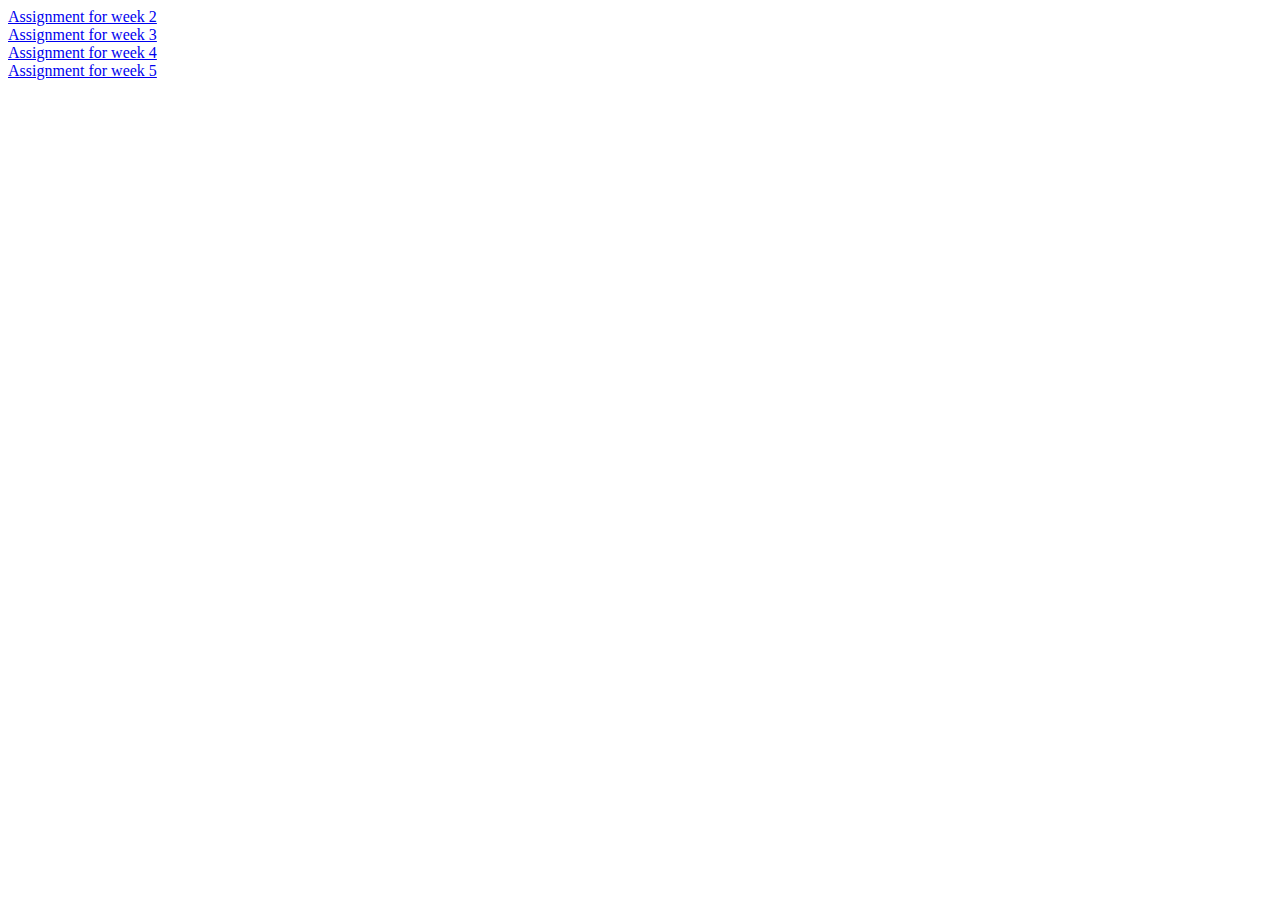
<file: index.html>
<!doctype HTML>
<html>
    <head>
        <title>Assignment 2</title>
    </head>
    <body>
        <div><a href="assignment_2/index.html" target ="_blank">Assignment for week 2</a></div>
        <div><a href="assignment_3/index.html" target ="_blank">Assignment for week 3</a></div>
        <div><a href="assignment_4/index.html" target ="_blank">Assignment for week 4</a></div>
        <div><a href="assignment_5/index.html" target ="_blank">Assignment for week 5</a></div>
           
    </body>
</html>
</file>
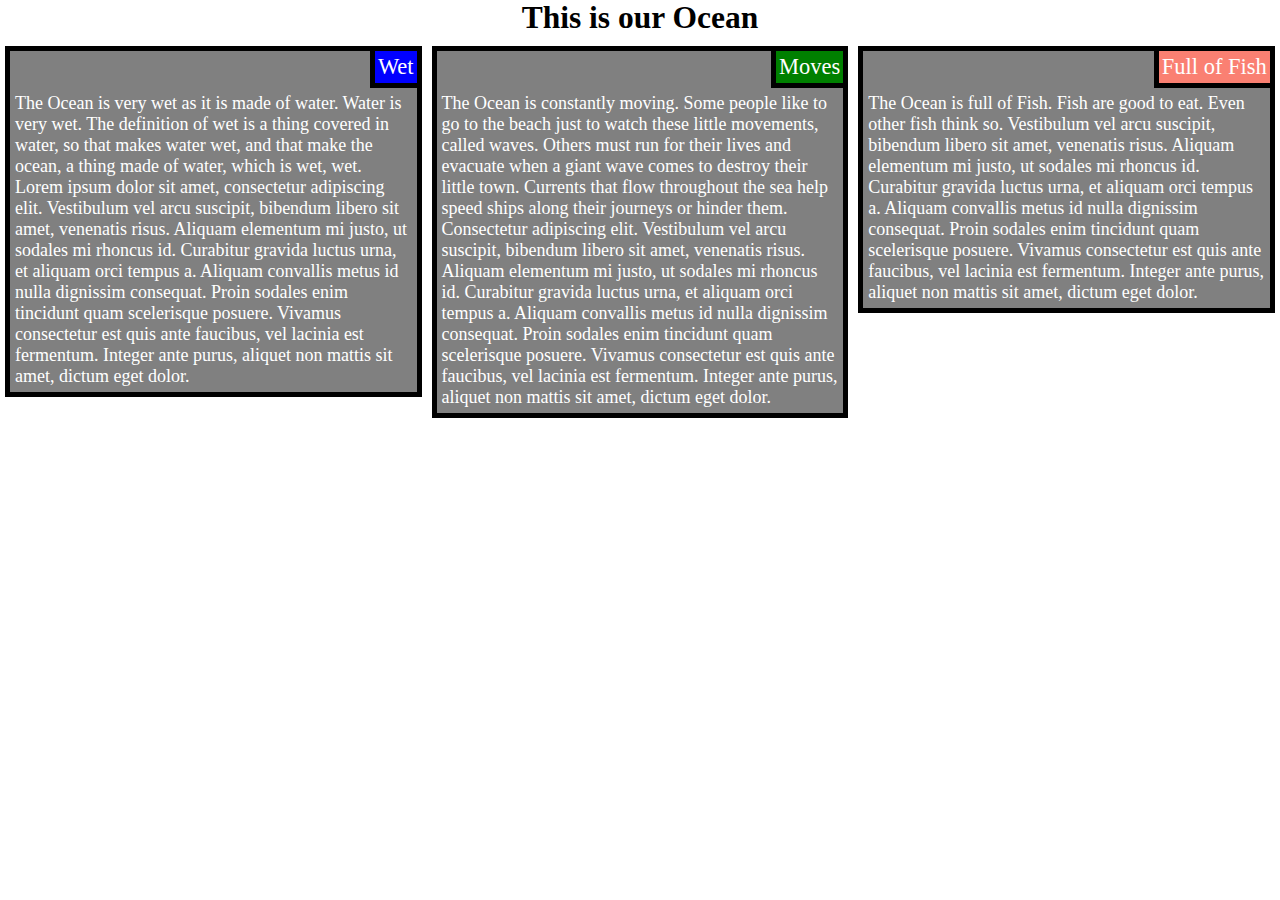
<file: assignment_2/index.html>
<!DOCTYPE html>
<html>
    <head>
        <title>Assignment 2</title>
        <link rel="stylesheet" href="css/assign2.css">
        <meta charset="utf-8">
        <meta name="viewport" content="width=device-width, initial-scale=1.0">
    </head>
    <body>
        <h1>This is our Ocean</h1>
        <div class="column">
            <section id="s1" >
                <div class="title">Wet</div>
                <p>
                    The Ocean is very wet as it is made of water.  Water is very wet.  The definition of wet is a thing covered in water, so that makes water wet, and that make the ocean, a thing made of water, which is wet, wet.  Lorem ipsum dolor sit amet, consectetur adipiscing elit. Vestibulum vel arcu suscipit, bibendum libero sit amet, venenatis risus. Aliquam elementum mi justo, ut sodales mi rhoncus id. Curabitur gravida luctus urna, et aliquam orci tempus a. Aliquam convallis metus id nulla dignissim consequat. Proin sodales enim tincidunt quam scelerisque posuere. Vivamus consectetur est quis ante faucibus, vel lacinia est fermentum. Integer ante purus, aliquet non mattis sit amet, dictum eget dolor.
                </p>
            </section>
        </div>
        <div class="column">        
            <section id="s2" >
                <div class="title">Moves</div>
                <p>
                    The Ocean is constantly moving.  Some people like to go to the beach just to watch these little movements, called waves.  Others must run for their lives and evacuate when a giant wave comes to destroy their little town.  Currents that flow throughout the sea help speed ships along their journeys or hinder them. Consectetur adipiscing elit. Vestibulum vel arcu suscipit, bibendum libero sit amet, venenatis risus. Aliquam elementum mi justo, ut sodales mi rhoncus id. Curabitur gravida luctus urna, et aliquam orci tempus a. Aliquam convallis metus id nulla dignissim consequat. Proin sodales enim tincidunt quam scelerisque posuere. Vivamus consectetur est quis ante faucibus, vel lacinia est fermentum. Integer ante purus, aliquet non mattis sit amet, dictum eget dolor.
                </p>
            </section>
        </div>
        <div id="c3" class="column">        
            <section id="s3">
                <div class="title">Full of Fish</div>
                <p>
                    The Ocean is full of Fish.  Fish are good to eat.  Even other fish think so.  Vestibulum vel arcu suscipit, bibendum libero sit amet, venenatis risus. Aliquam elementum mi justo, ut sodales mi rhoncus id. Curabitur gravida luctus urna, et aliquam orci tempus a. Aliquam convallis metus id nulla dignissim consequat. Proin sodales enim tincidunt quam scelerisque posuere. Vivamus consectetur est quis ante faucibus, vel lacinia est fermentum. Integer ante purus, aliquet non mattis sit amet, dictum eget dolor.
                </p>
            </section>
        </div>
    </body>
</html>
</file>
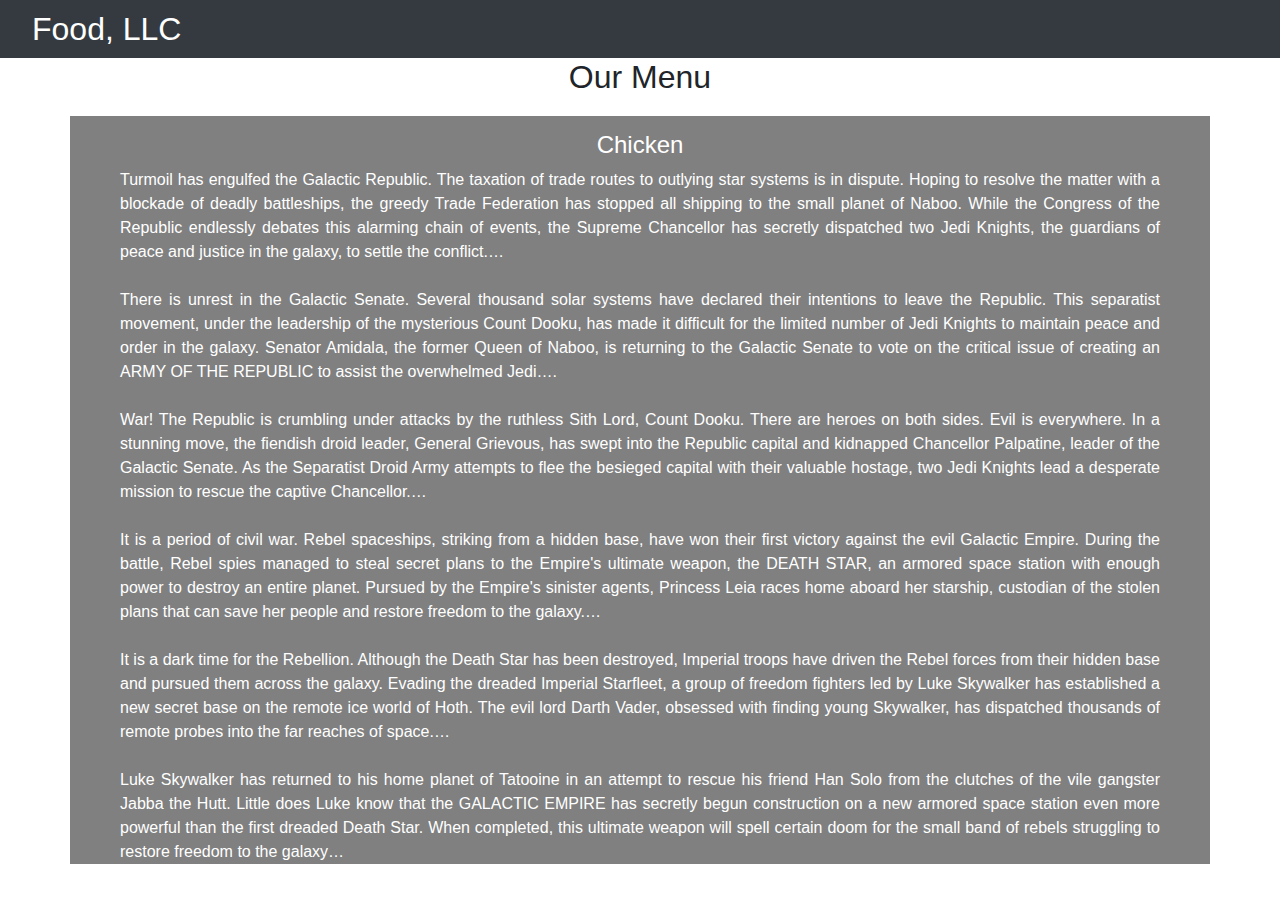
<file: assignment_3/index.html>
<!DOCTYPE html>
<html>
<head>
    <title>Assignment 3</title>
    <meta charset="utf-8">
    <meta name="viewport" content="width=device-width, initial-scale=1.0">
    <link rel="stylesheet" href="css/bootstrap.min.css">
    <link rel="stylesheet" href="css/assign3.css">
</head>
<body>
    <header>
        <nav class="navbar navbar-dark bg-dark navbar-expand-sm">
            <div class="navbar-brand">Food, LLC</div>
            <button class="navbar-toggler" type="button" data-toggle="collapse" data-target="#collapseMenu">
                <span class="navbar-toggler-icon"></span>
            </button>
            <div class="collapse navbar-collapse text-center" id="collapseMenu">
                <ul class="navbar-nav">
                    <li class="nav-item d-block d-sm-none">
                        Chicken
                    </li>
                    <li class="nav-item d-block d-sm-none">
                        Beef
                    </li>
                    <li class="nav-item d-block d-sm-none">
                        Sushi
                    </li>
                </ul>
            </div>
        </nav>
    </header>
    <div id="mainBody" class="container">
        <h2 class="text-center ">Our Menu</span></h2>
        <section class='row'> 
            <div id='StarWars' class='col-xs-12 text-justify'>
                <h3 id='itemTitle' class='text-center'>Chicken</h3>
            Turmoil has engulfed the
            Galactic Republic. The taxation
            of trade routes to outlying star
            systems is in dispute.

            Hoping to resolve the matter
            with a blockade of deadly
            battleships, the greedy Trade
            Federation has stopped all
            shipping to the small planet
            of Naboo.

            While the Congress of the
            Republic endlessly debates
            this alarming chain of events,
            the Supreme Chancellor has
            secretly dispatched two Jedi
            Knights, the guardians of
            peace and justice in the
            galaxy, to settle the conflict.…<br><br>

            There is unrest in the Galactic
            Senate. Several thousand solar
            systems have declared their
            intentions to leave the Republic.

            This separatist movement,
            under the leadership of the
            mysterious Count Dooku, has
            made it difficult for the limited
            number of Jedi Knights to maintain
            peace and order in the galaxy.

            Senator Amidala, the former
            Queen of Naboo, is returning
            to the Galactic Senate to vote
            on the critical issue of creating
            an ARMY OF THE REPUBLIC
            to assist the overwhelmed
            Jedi….<br><br>
                    
                    War! The Republic is crumbling
            under attacks by the ruthless
            Sith Lord, Count Dooku.
            There are heroes on both sides.
            Evil is everywhere.

            In a stunning move, the
            fiendish droid leader, General
            Grievous, has swept into the
            Republic capital and kidnapped
            Chancellor Palpatine, leader of
            the Galactic Senate.

            As the Separatist Droid Army
            attempts to flee the besieged
            capital with their valuable
            hostage, two Jedi Knights lead a
            desperate mission to rescue the
            captive Chancellor.…<br><br>
        
            It is a period of civil war.
            Rebel spaceships, striking
            from a hidden base, have won
            their first victory against
            the evil Galactic Empire.

            During the battle, Rebel
            spies managed to steal secret
            plans to the Empire's
            ultimate weapon, the DEATH
            STAR, an armored space
            station with enough power to
            destroy an entire planet.

            Pursued by the Empire's
            sinister agents, Princess
            Leia races home aboard her
            starship, custodian of the
            stolen plans that can save
            her people and restore
            freedom to the galaxy.…<br><br>
            
            It is a dark time for the
            Rebellion. Although the Death
            Star has been destroyed,
            Imperial troops have driven the
            Rebel forces from their hidden
            base and pursued them across
            the galaxy.

            Evading the dreaded Imperial
            Starfleet, a group of freedom
            fighters led by Luke Skywalker
            has established a new secret
            base on the remote ice world
            of Hoth.

            The evil lord Darth Vader,
            obsessed with finding young
            Skywalker, has dispatched
            thousands of remote probes into
            the far reaches of space.…<br><br>

            Luke Skywalker has returned to
            his home planet of Tatooine in
            an attempt to rescue his
            friend Han Solo from the
            clutches of the vile gangster
            Jabba the Hutt.

            Little does Luke know that the
            GALACTIC EMPIRE has secretly
            begun construction on a new
            armored space station even
            more powerful than the first
            dreaded Death Star.

            When completed, this ultimate
            weapon will spell certain doom
            for the small band of rebels
            struggling to restore freedom
            to the galaxy…
            </div>
        </section>
    </div>
    
</body>
</html>

<script src='js/jquery-3.5.1.min.js'></script>
<script src='js/bootstrap.min.js'></script>
</file>
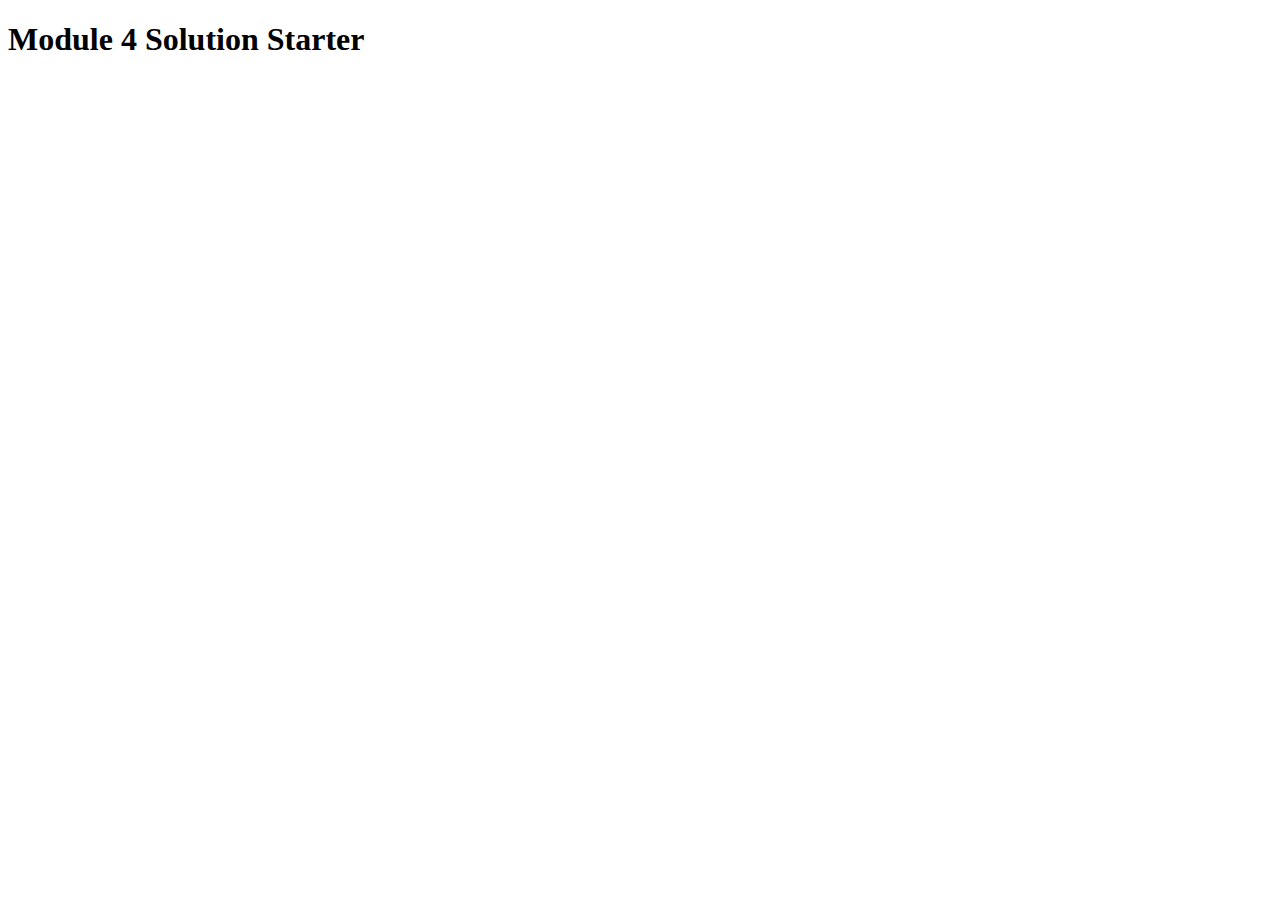
<file: assignment_4/index.html>
<!DOCTYPE html>
<html>
<head>
  <meta charset="utf-8">
  <title>Module 4 Solution Starter</title>
  <script>
    var names = []; // DO NOT REMOVE
  </script>
  <script src="SpeakHello.js"></script>
  <script src="SpeakGoodBye.js"></script>
  <script src="script.js"></script>
</head>
<body>
  <h1>Module 4 Solution Starter</h1>
</body>
</html>
</file>
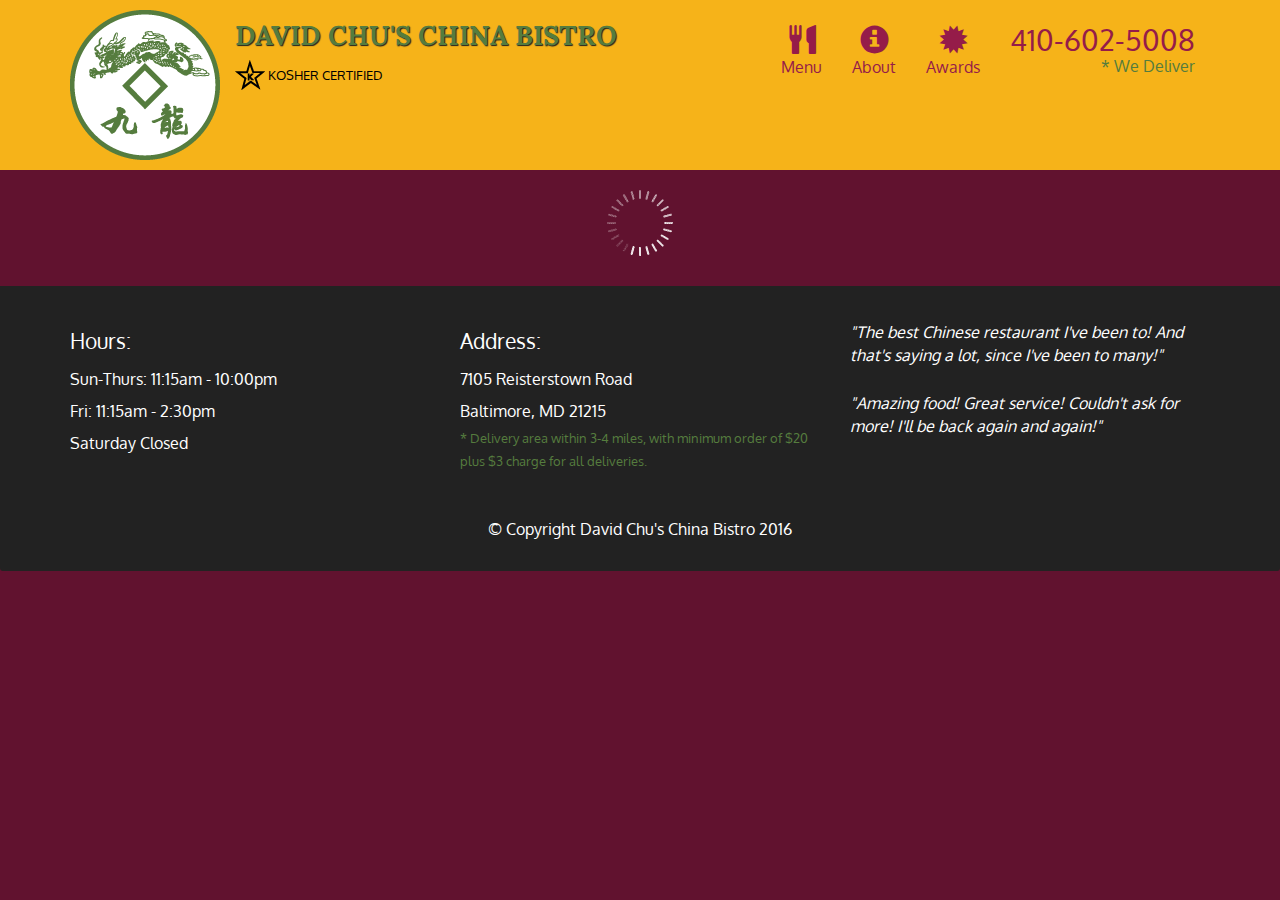
<file: assignment_5/index.html>
<!doctype html>
<html lang="en">
  <head>
    <meta charset="utf-8">
    <meta http-equiv="X-UA-Compatible" content="IE=edge">
    <meta name="viewport" content="width=device-width, initial-scale=1">
    <title>David Chu's China Bistro</title>
    <link rel="stylesheet" href="css/bootstrap.min.css">
    <link rel="stylesheet" href="css/styles.css">
    <link href='https://fonts.googleapis.com/css?family=Oxygen:400,300,700' rel='stylesheet' type='text/css'>
    <link href='https://fonts.googleapis.com/css?family=Lora' rel='stylesheet' type='text/css'>
  </head>
<body>
  <header>
    <nav id="header-nav" class="navbar navbar-default">
      <div class="container">
        <div class="navbar-header">
          <a href="index.html" class="pull-left visible-md visible-lg">
            <div id="logo-img" alt="Logo image"></div>
          </a>

          <div class="navbar-brand">
            <a href="index.html"><h1>David Chu's China Bistro</h1></a>
            <p>
              <img src="images/star-k-logo.png" alt="Kosher certification">
              <span>Kosher Certified</span>
            </p>
          </div>

          <button id="navbarToggle" type="button" class="navbar-toggle collapsed" data-toggle="collapse" data-target="#collapsable-nav" aria-expanded="false">
            <span class="sr-only">Toggle navigation</span>
            <span class="icon-bar"></span>
            <span class="icon-bar"></span>
            <span class="icon-bar"></span>
          </button>
        </div>
        
        <div id="collapsable-nav" class="collapse navbar-collapse">
           <ul id="nav-list" class="nav navbar-nav navbar-right">
            <li id="navHomeButton" class="visible-xs active">
              <a href="index.html">
                <span class="glyphicon glyphicon-home"></span> Home</a>
            </li>
            <li id="navMenuButton">
              <a href="#" onclick="$dc.loadMenuCategories();">
                <span class="glyphicon glyphicon-cutlery"></span><br class="hidden-xs"> Menu</a>
            </li>
            <li>
              <a href="#">
                <span class="glyphicon glyphicon-info-sign"></span><br class="hidden-xs"> About</a>
            </li>
            <li>
              <a href="#">
                <span class="glyphicon glyphicon-certificate"></span><br class="hidden-xs"> Awards</a>
            </li>
            <li id="phone" class="hidden-xs">
              <a href="tel:410-602-5008">
                <span>410-602-5008</span></a><div>* We Deliver</div>
            </li>
          </ul><!-- #nav-list -->
        </div><!-- .collapse .navbar-collapse -->
      </div><!-- .container -->
    </nav><!-- #header-nav -->
  </header>

  <div id="call-btn" class="visible-xs">
    <a class="btn" href="tel:410-602-5008">
    <span class="glyphicon glyphicon-earphone"></span>
    410-602-5008
    </a>
  </div>
  <div id="xs-deliver" class="text-center visible-xs">* We Deliver</div>

  <div id="main-content" class="container"></div>

  <footer class="panel-footer">
    <div class="container">
      <div class="row">
        <section id="hours" class="col-sm-4">
          <span>Hours:</span><br>
          Sun-Thurs: 11:15am - 10:00pm<br>
          Fri: 11:15am - 2:30pm<br>
          Saturday Closed
          <hr class="visible-xs">
        </section>
        <section id="address" class="col-sm-4">
          <span>Address:</span><br>
          7105 Reisterstown Road<br>
          Baltimore, MD 21215
          <p>* Delivery area within 3-4 miles, with minimum order of $20 plus $3 charge for all deliveries.</p>
          <hr class="visible-xs">
        </section>
        <section id="testimonials" class="col-sm-4">
          <p>"The best Chinese restaurant I've been to! And that's saying a lot, since I've been to many!"</p>
          <p>"Amazing food! Great service! Couldn't ask for more! I'll be back again and again!"</p>
        </section>
      </div>
      <div class="text-center">&copy; Copyright David Chu's China Bistro 2016</div>
    </div>
  </footer>

  <!-- jQuery (Bootstrap JS plugins depend on it) -->
  <script src="js/jquery-2.1.4.min.js"></script>
  <script src="js/bootstrap.min.js"></script>
  <script src="js/ajax-utils.js"></script>
  <script src="js/script.js"></script>
</body>
</html>
</file>
<file: assignment_2/css/assign2.css>
*{
    box-sizing:  border-box;
    margin:  0px;
    padding:  0px;
    font-size:  18px;
}

body{
}

h1 {
    text-align: center;
    font-size:  1.75em;
}

section{
    position: relative;
    border: 5px solid black;
    margin-top: 5px;
    background:  gray;
    color:  white;
}

.title {
    float: right;
    color:  white;
    text-align: center;
    margin:  0px;
    border: solid black;
    padding:  3px;
    border-width: 0px 0px 5px 5px ;
    font-size:  1.25em;
}

#s1 > div{
    background: blue;
}

#s2 > div{
    background:  green;
}

#s3 > div{
    background: salmon;
}

p{
    clear: both;
    padding: 5px;
}

.column{
    float:  left;
    padding:  5px
}


@media (min-width: 992px){
    
    .column{
        width:  33.33%;
    }
}

@media (min-width: 768px) and (max-width:  991px){
    
    .column{
        width:  50%;
    }
    #c3{
        width:  100%
    }
}
</file>
<file: assignment_3/css/assign3.css>
nav.navbar{
    background: grey;
    color: white;/* needs to be more specific to work*/
    padding: 0px;
}

.navbar-brand {
    font-size: 2em;
    margin-left:  32px;
}

div#collapseMenu{
    background-color:  #888888;
}

.navbar .container{
    margin-left: 0px;
}

div section{
    padding: 0 50px 0;
    background: grey;
    color: white;
}

button{
    margin-right: 20px;
}

li{
    border-color: black;
    border-style: solid;
    border-width: 0px 2px 2px 2px;
}

h2{
    margin-bottom:20px;
}

h3{
    font-size:  1.5em;
    margin-top: 15px;
}
</file>
<file: assignment_5/css/styles.css>
body {
  font-size: 16px;
  color: #fff;
  background-color: #61122f;
  font-family: 'Oxygen', sans-serif;
}

/** HEADER **/
#header-nav {
  background-color: #f6b319;
  border-radius: 0;
  border: 0;
}

#logo-img {
  background: url('../images/restaurant-logo_large.png') no-repeat;
  width: 150px;
  height: 150px;
  margin: 10px 15px 10px 0;
}

.navbar-brand {
  padding-top: 25px;
}
.navbar-brand h1 { /* Restaurant name */
  font-family: 'Lora', serif;
  color: #557c3e;
  font-size: 1.5em;
  text-transform: uppercase;
  font-weight: bold;
  text-shadow: 1px 1px 1px #222;
  margin-top: 0;
  margin-bottom: 0;
  line-height: .75;
}
.navbar-brand a:hover, .navbar-brand a:focus {
  text-decoration: none;
}
.navbar-brand p { /* Kosher cert */
  color: #000;
  text-transform: uppercase;
  font-size: .7em;
  margin-top: 15px;
}
.navbar-brand p span { /* Star-K */
  vertical-align: middle;
}

#nav-list {
  margin-top: 10px;
}
#nav-list a {
  color: #951C49;
  text-align: center;
}
#nav-list a:hover {
  background: #E7E7E7;
}
#nav-list a span {
  font-size: 1.8em;
}

#phone {
  margin-top: 5px;
}
#phone a { /* Phone number */
  text-align: right;
  padding-bottom: 0;
}
#phone div { /* We Deliver */
  color: #557c3e;
  text-align: right;
  padding-right: 15px;
}

.navbar-header button.navbar-toggle, .navbar-header .icon-bar {
  border: 1px solid #61122f;
}
.navbar-header button.navbar-toggle {
  clear: both;
  margin-top: -30px;
}
/* END HEADER */

/* FOOTER */
.panel-footer {
  margin-top: 30px;
  padding-top: 35px;
  padding-bottom: 30px;
  background-color: #222;
  border-top: 0;
}
.panel-footer div.row {
  margin-bottom: 35px;
}
#hours, #address {
  line-height: 2;
}
#hours > span, #address > span {
  font-size: 1.3em;
}
#address p {
  color: #557c3e;
  font-size: .8em;
  line-height: 1.8;
}
#testimonials {
  font-style: italic;
}
#testimonials p:nth-child(2) {
  margin-top: 25px;
}
/* END FOOTER */



/* HOME PAGE */
.container .jumbotron {
  box-shadow: 0 0 50px #3F0C1F;
  border: 2px solid #3F0C1F;
}

#menu-tile, #specials-tile, #map-tile {
  height: 250px;
  width: 100%;
  margin-bottom: 15px;
  position: relative;
  border: 2px solid #3F0C1F;
  overflow: hidden;
}
#menu-tile:hover, #specials-tile:hover, #map-tile:hover {
  box-shadow: 0 1px 5px 1px #cccccc;
}
#menu-tile {
  background: url('../images/menu-tile.jpg') no-repeat;
  background-position: center;
}
#specials-tile {
  background: url('../images/specials-tile.jpg') no-repeat;
  background-position: center;
}
#menu-tile span, #specials-tile span, #map-tile span {
  position: absolute;
  bottom: 0;
  right: 0;
  width: 100%;
  text-align: center;
  font-size: 1.6em;
  text-transform: uppercase;
  background-color: #000;
  color: #fff;
  opacity: .8;
}
/* END HOME PAGE */

/* MENU CATEGORIES PAGE */
.category-tile { 
  position: relative;
  border: 2px solid #3F0C1F;
  overflow: hidden;
  width: 200px;
  height: 200px;
  margin: 0 auto 15px;
}
.category-tile span {
  position: absolute;
  bottom: 0;
  right: 0;
  width: 100%;
  text-align: center;
  font-size: 1.2em;
  text-transform: uppercase;
  background-color: #000;
  color: #fff;
  opacity: .8;
}
.category-tile:hover {
  box-shadow: 0 1px 5px 1px #cccccc;
}

#menu-categories-title + div {
  margin-bottom: 50px;
}
/* END MENU CATEGORIES PAGE */

/* SINGLE CATEGORY PAGE */
.menu-item-tile {
  margin-bottom: 25px;
}
.menu-item-tile hr {
  width: 80%;
}
.menu-item-tile .menu-item-price {
  font-size: 1.1em;
  text-align: right;
  margin-top: -15px;
  margin-right: -15px;
}
.menu-item-tile .menu-item-price span {
  font-size: .6em;
}
.menu-item-photo {
  position: relative;
  border: 2px solid #3F0C1F; 
  overflow: hidden;
  padding: 0;
  margin-right: -15px;
  margin-left: auto;
  margin-bottom: 20px;
  max-width: 250px;
}
.menu-item-photo div {
  position: absolute;
  bottom: 0;
  right: 0;
  width: 80px;
  background-color: #557c3e;
  text-align: center;
}
.menu-item-description {
  padding-right: 30px;
}
h3.menu-item-title {
  margin: 0 0 10px;
}
.menu-item-details {
  font-size: .9em;
  font-style: italic;
}
/* END SINGLE CATEGORY PAGE */


/********** Large devices only **********/
@media (min-width: 1200px) {
  .container .jumbotron {
    background: url('../images/jumbotron_1200.jpg') no-repeat;
    height: 675px;
  }
}

/********** Medium devices only **********/
@media (min-width: 992px) and (max-width: 1199px) {
  /* Header */
  #logo-img {
    background: url('../images/restaurant-logo_medium.png') no-repeat;
    width: 100px;
    height: 100px;
    margin: 5px 5px 5px 0;
  }
  /* End Header */

  /* Home Page */
  .container .jumbotron {
    background: url('../images/jumbotron_992.jpg') no-repeat;
    height: 558px;
  }
  /* End Home Page */
}

/********** Small devices only **********/
@media (min-width: 768px) and (max-width: 991px) {
  /* Home Page */
  .container .jumbotron {
    background: url('../images/jumbotron_768.jpg') no-repeat;
    height: 432px;
  }
  /* End Home Page */
}

/********** Extra small devices only **********/
@media (max-width: 767px) {
  /* Header */
  .navbar-brand {
    padding-top: 10px;
    height: 80px;
  }
  .navbar-brand h1 { /* Restaurant name */
    padding-top: 10px;
    font-size: 5vw; /* 1vw = 1% of viewport width */
  }
  .navbar-brand p { /* Kosher cert */
    font-size: .6em;
    margin-top: 12px;
  }
  .navbar-brand p img { /* Star-K */
    height: 20px;
  }

  #collapsable-nav a { /* Collapsed nav menu text */
    font-size: 1.2em;
  }
  #collapsable-nav a span { /* Collapsed nav menu glyph */
    font-size: 1em;
    margin-right: 5px;
  }

  #call-btn > a {
    font-size: 1.5em;
    display: block;
    margin: 0 20px;
    padding: 10px;
    border: 2px solid #fff;
    background-color: #f6b319;
    color: #951c49;
  }
  #xs-deliver {
    margin-top: 5px;
    font-size: .7em;
    letter-spacing: .1em;
    text-transform: uppercase;
  }
  /* End Header */

  /* Footer */
  .panel-footer section {
    margin-bottom: 30px;
    text-align: center;
  }
  .panel-footer section:nth-child(3) {
    margin-bottom: 0; /* margin already exists on the whole row */
  }
  .panel-footer section hr {
    width: 50%;
  }
  /* End Footer */

  /* Home Page */
  .container .jumbotron {
    margin-top: 30px;
    padding: 0;
  }
  #menu-tile, #specials-tile {
    width: 360px;
    margin: 0 auto 15px;
  }

  .menu-item-photo {
    margin-right: auto;
  }
  .menu-item-tile .menu-item-price {
    text-align: center;
  }
  .menu-item-description {
    text-align: center;;
  }
}


/********** Super extra small devices Only :-) (e.g., iPhone 4) **********/
@media (max-width: 479px) {
  /* Header */
  .navbar-brand h1 { /* Restaurant name */
    padding-top: 5px;
    font-size: 6vw;
  }
  /* End Header */
  
  /* Home page */
  #menu-tile, #specials-tile {
    width: 280px;
    margin: 0 auto 15px;
  }

  .col-xxs-12 {
    position: relative;
    min-height: 1px;
    padding-right: 15px;
    padding-left: 15px;
    float: left;
    width: 100%;
  }
}
</file>
